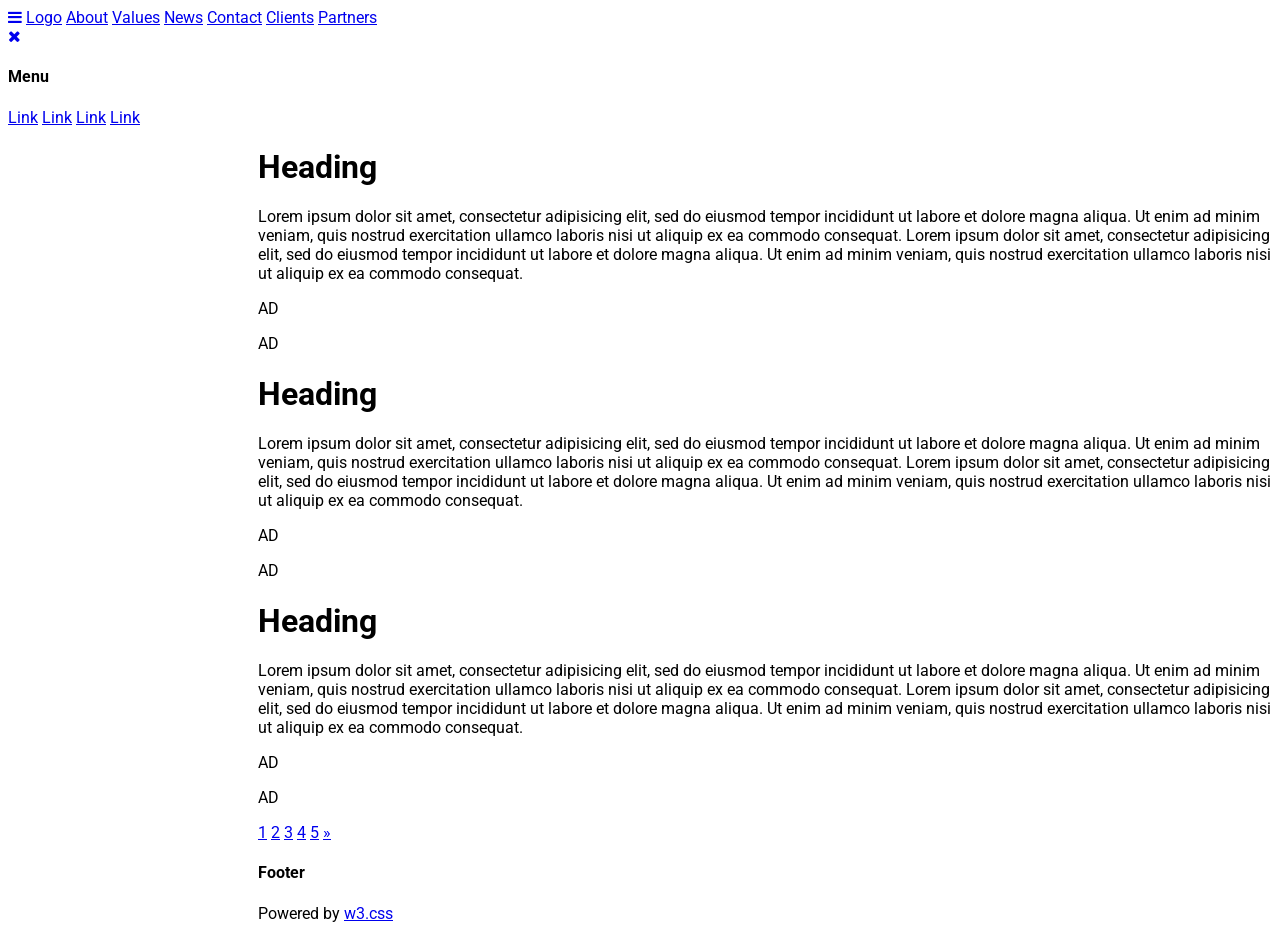
<file: index.html>
<!DOCTYPE html>
<html lang="en">
<head>
<title>W3.CSS Template</title>
<meta charset="UTF-8">
<meta name="viewport" content="width=device-width, initial-scale=1">
<link rel="stylesheet" href="https://www.w3schools.com/w3css/5/w3.css">
<link rel="stylesheet" href="https://www.w3schools.com/lib/w3-theme-black.css">
<link rel="stylesheet" href="https://fonts.googleapis.com/css?family=Roboto">
<link rel="stylesheet" href="https://cdnjs.cloudflare.com/ajax/libs/font-awesome/4.7.0/css/font-awesome.min.css">
<style>
html,body,h1,h2,h3,h4,h5,h6 {font-family: "Roboto", sans-serif;}
.w3-sidebar {
  z-index: 3;
  width: 250px;
  top: 43px;
  bottom: 0;
  height: inherit;
}
</style>
</head>
<body>

<!-- Navbar -->
<div class="w3-top">
  <div class="w3-bar w3-theme w3-top w3-left-align w3-large">
    <a class="w3-bar-item w3-button w3-right w3-hide-large w3-hover-white w3-large w3-theme-l1" href="javascript:void(0)" onclick="w3_open()"><i class="fa fa-bars"></i></a>
    <a href="#" class="w3-bar-item w3-button w3-theme-l1">Logo</a>
    <a href="#" class="w3-bar-item w3-button w3-hide-small w3-hover-white">About</a>
    <a href="#" class="w3-bar-item w3-button w3-hide-small w3-hover-white">Values</a>
    <a href="#" class="w3-bar-item w3-button w3-hide-small w3-hover-white">News</a>
    <a href="#" class="w3-bar-item w3-button w3-hide-small w3-hover-white">Contact</a>
    <a href="#" class="w3-bar-item w3-button w3-hide-small w3-hide-medium w3-hover-white">Clients</a>
    <a href="#" class="w3-bar-item w3-button w3-hide-small w3-hide-medium w3-hover-white">Partners</a>
  </div>
</div>

<!-- Sidebar -->
<nav class="w3-sidebar w3-bar-block w3-collapse w3-large w3-theme-l5 w3-animate-left" id="mySidebar">
  <a href="javascript:void(0)" onclick="w3_close()" class="w3-right w3-xlarge w3-padding-large w3-hover-black w3-hide-large" title="Close Menu">
    <i class="fa fa-remove"></i>
  </a>
  <h4 class="w3-bar-item"><b>Menu</b></h4>
  <a class="w3-bar-item w3-button w3-hover-black" href="#">Link</a>
  <a class="w3-bar-item w3-button w3-hover-black" href="#">Link</a>
  <a class="w3-bar-item w3-button w3-hover-black" href="#">Link</a>
  <a class="w3-bar-item w3-button w3-hover-black" href="#">Link</a>
</nav>

<!-- Overlay effect when opening sidebar on small screens -->
<div class="w3-overlay w3-hide-large" onclick="w3_close()" style="cursor:pointer" title="close side menu" id="myOverlay"></div>

<!-- Main content: shift it to the right by 250 pixels when the sidebar is visible -->
<div class="w3-main" style="margin-left:250px">

  <div class="w3-row w3-padding-64">
    <div class="w3-twothird w3-container">
      <h1 class="w3-text-teal">Heading</h1>
      <p>Lorem ipsum dolor sit amet, consectetur adipisicing elit, sed do eiusmod tempor incididunt ut labore et dolore magna aliqua. Ut enim ad minim veniam, quis nostrud exercitation ullamco laboris nisi ut aliquip ex ea commodo consequat. Lorem ipsum
        dolor sit amet, consectetur adipisicing elit, sed do eiusmod tempor incididunt ut labore et dolore magna aliqua. Ut enim ad minim veniam, quis nostrud exercitation ullamco laboris nisi ut aliquip ex ea commodo consequat.</p>
    </div>
    <div class="w3-third w3-container">
      <p class="w3-border w3-padding-large w3-padding-32 w3-center">AD</p>
      <p class="w3-border w3-padding-large w3-padding-64 w3-center">AD</p>
    </div>
  </div>

  <div class="w3-row">
    <div class="w3-twothird w3-container">
      <h1 class="w3-text-teal">Heading</h1>
      <p>Lorem ipsum dolor sit amet, consectetur adipisicing elit, sed do eiusmod tempor incididunt ut labore et dolore magna aliqua. Ut enim ad minim veniam, quis nostrud exercitation ullamco laboris nisi ut aliquip ex ea commodo consequat. Lorem ipsum
        dolor sit amet, consectetur adipisicing elit, sed do eiusmod tempor incididunt ut labore et dolore magna aliqua. Ut enim ad minim veniam, quis nostrud exercitation ullamco laboris nisi ut aliquip ex ea commodo consequat.</p>
    </div>
    <div class="w3-third w3-container">
      <p class="w3-border w3-padding-large w3-padding-32 w3-center">AD</p>
      <p class="w3-border w3-padding-large w3-padding-64 w3-center">AD</p>
    </div>
  </div>

  <div class="w3-row w3-padding-64">
    <div class="w3-twothird w3-container">
      <h1 class="w3-text-teal">Heading</h1>
      <p>Lorem ipsum dolor sit amet, consectetur adipisicing elit, sed do eiusmod tempor incididunt ut labore et dolore magna aliqua. Ut enim ad minim veniam, quis nostrud exercitation ullamco laboris nisi ut aliquip ex ea commodo consequat. Lorem ipsum
        dolor sit amet, consectetur adipisicing elit, sed do eiusmod tempor incididunt ut labore et dolore magna aliqua. Ut enim ad minim veniam, quis nostrud exercitation ullamco laboris nisi ut aliquip ex ea commodo consequat.</p>
    </div>
    <div class="w3-third w3-container">
      <p class="w3-border w3-padding-large w3-padding-32 w3-center">AD</p>
      <p class="w3-border w3-padding-large w3-padding-64 w3-center">AD</p>
    </div>
  </div>

  <!-- Pagination -->
  <div class="w3-center w3-padding-32">
    <div class="w3-bar">
      <a class="w3-button w3-black" href="#">1</a>
      <a class="w3-button w3-hover-black" href="#">2</a>
      <a class="w3-button w3-hover-black" href="#">3</a>
      <a class="w3-button w3-hover-black" href="#">4</a>
      <a class="w3-button w3-hover-black" href="#">5</a>
      <a class="w3-button w3-hover-black" href="#">»</a>
    </div>
  </div>

  <footer id="myFooter">
    <div class="w3-container w3-theme-l2 w3-padding-32">
      <h4>Footer</h4>
    </div>

    <div class="w3-container w3-theme-l1">
      <p>Powered by <a href="https://www.w3schools.com/w3css/default.asp" target="_blank">w3.css</a></p>
    </div>
  </footer>

<!-- END MAIN -->
</div>

<script>
// Get the Sidebar
var mySidebar = document.getElementById("mySidebar");

// Get the DIV with overlay effect
var overlayBg = document.getElementById("myOverlay");

// Toggle between showing and hiding the sidebar, and add overlay effect
function w3_open() {
  if (mySidebar.style.display === 'block') {
    mySidebar.style.display = 'none';
    overlayBg.style.display = "none";
  } else {
    mySidebar.style.display = 'block';
    overlayBg.style.display = "block";
  }
}

// Close the sidebar with the close button
function w3_close() {
  mySidebar.style.display = "none";
  overlayBg.style.display = "none";
}
</script>

</body>
</html>
</file>
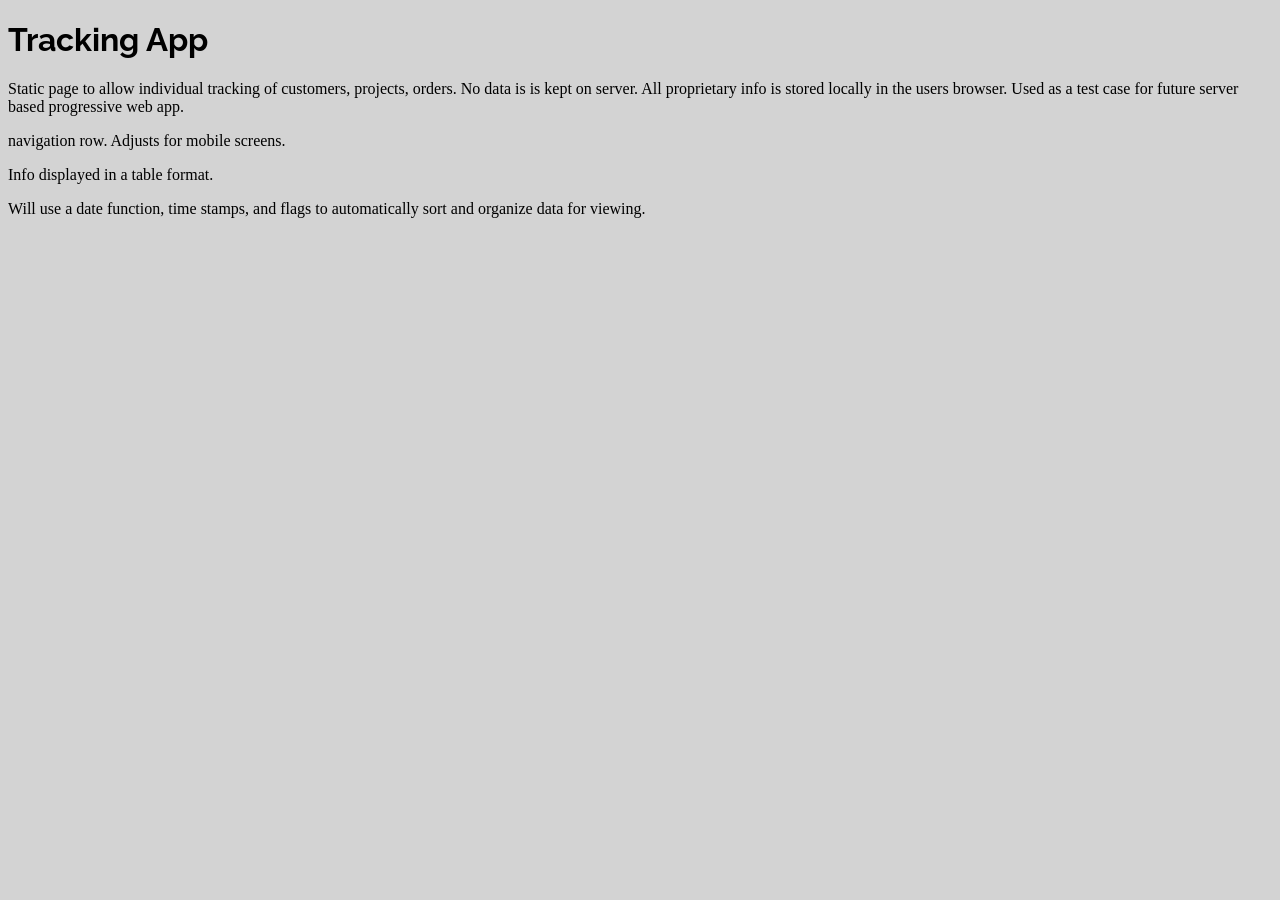
<file: tracking.html>
<!DOCTYPE html>
<html>
<title>Tracking by Mark Morabito</title>
<head> 
  <title>Mark Morabito</title>
  <meta charset="UTF-8">
  <meta name="viewport" content="width=device-width, initial-scale=1">
  <link rel="stylesheet" href="css/style.css">
  <link rel="stylesheet" href="https://fonts.googleapis.com/css?family=Raleway">
</head> 
<body>

  <h1>Tracking App</h1>
  <p>Static page to allow individual tracking of customers, projects, orders.  No data is is kept on server.  All proprietary info is stored locally in the users browser.  Used as a test case for future server based progressive web app.</p>

  <p>navigation row. Adjusts for mobile screens.</p>
  <p>Info displayed in a table format.</p>

  <p>Will use a date function, time stamps, and flags to automatically sort and organize data for viewing. </p>
  <p></p>
</body>
</html>
</file>
<file: css/style.css>
body {
    background-color: lightgrey;
}

h1,h2,h3,h4,h5 {
    font-family: "Raleway", sans-serif;
}
</file>
